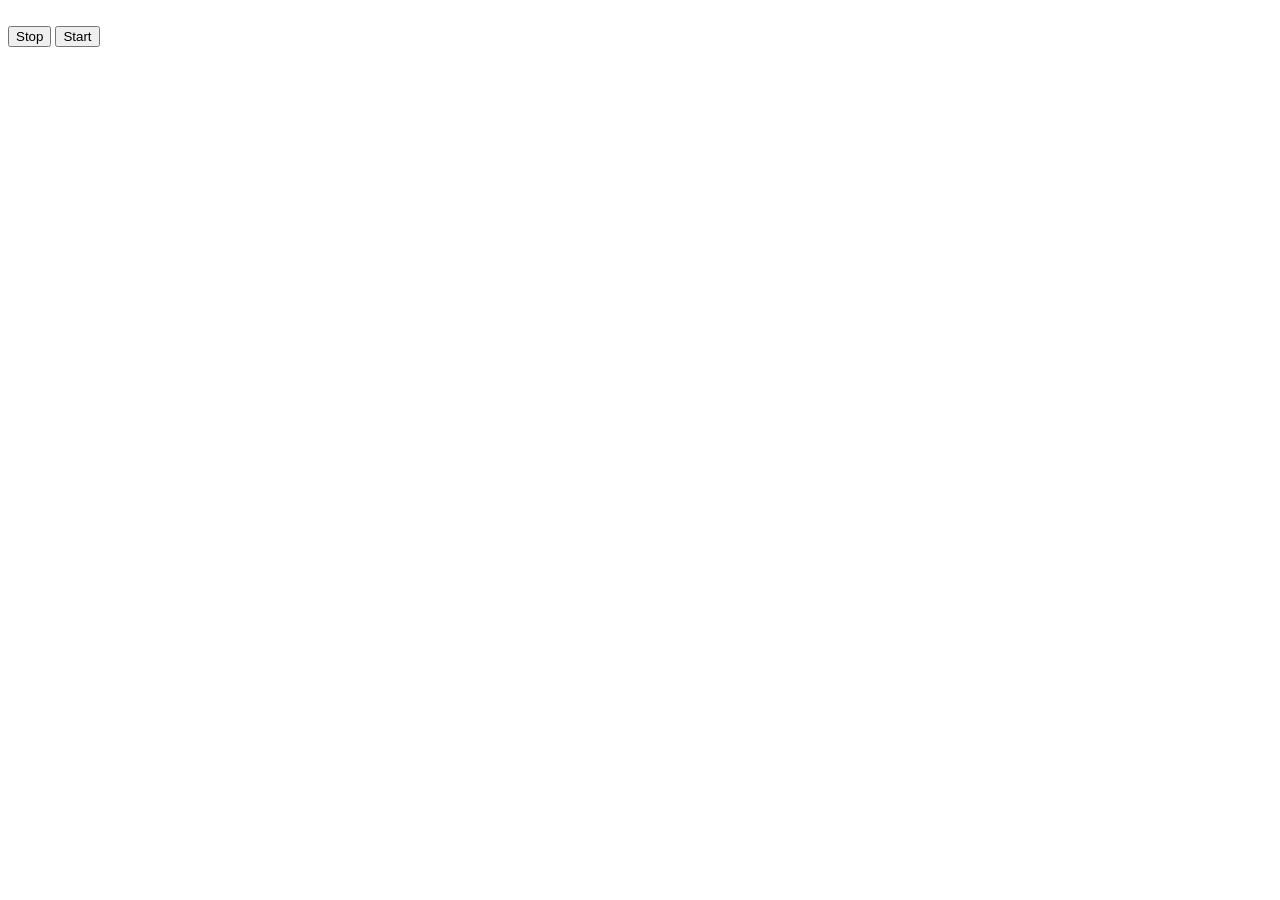
<file: clock-js/index.html>
<!DOCTYPE html>
<html lang="en">

<head>
    <meta charset="UTF-8">
    <meta name="viewport" content="width=device-width, initial-scale=1.0">
    <title>Timer</title>
    <style>
        .clock {
            font-size: 5vh;
            text-align: center;
        }
    </style>
    <script>
        function showCurrentTime() {
            const date = new Date();
            let hours = date.getHours();
            let min = date.getMinutes();
            let sec = date.getSeconds();

            let hours12 = hours > 12 ? hours - 12 : hours;
            let amPm = hours >= 12 ? 'pm' : 'am';

            hours = hours < 10 ? '0' + hours : hours;
            min = min < 10 ? '0' + min : min;
            sec = sec < 10 ? '0' + sec : sec;

            const time = hours + ":" + min + ":" + sec;
            const time12hrs = hours12 + ":" + min + ":" + sec + ' ' + amPm;

            document.getElementById("clock24hrs").textContent = time;
            document.getElementById("clock12hrs").textContent = time12hrs;
            count++;
            if(count == 5)
                clearTimeout(timerId);
        }

        let timerId = null;
        let count = 0;
        window.onload = function () {
            timerId = setInterval(showCurrentTime, 1000);
        }
        function stopTimer() {
            clearInterval(timerId);
        }

        function startTimer() {
            timerId = setInterval(showCurrentTime, 1000);
        }

    </script>
</head>

<body>
    <div id="clock24hrs" class="clock">
    </div>
    <div id="clock12hrs" class="clock">
    </div>
    <div>
        <br>
        <button onclick="stopTimer()" >Stop</button>
        <button onclick="startTimer()">Start</button>
    </div>
</body>

</html>
</file>
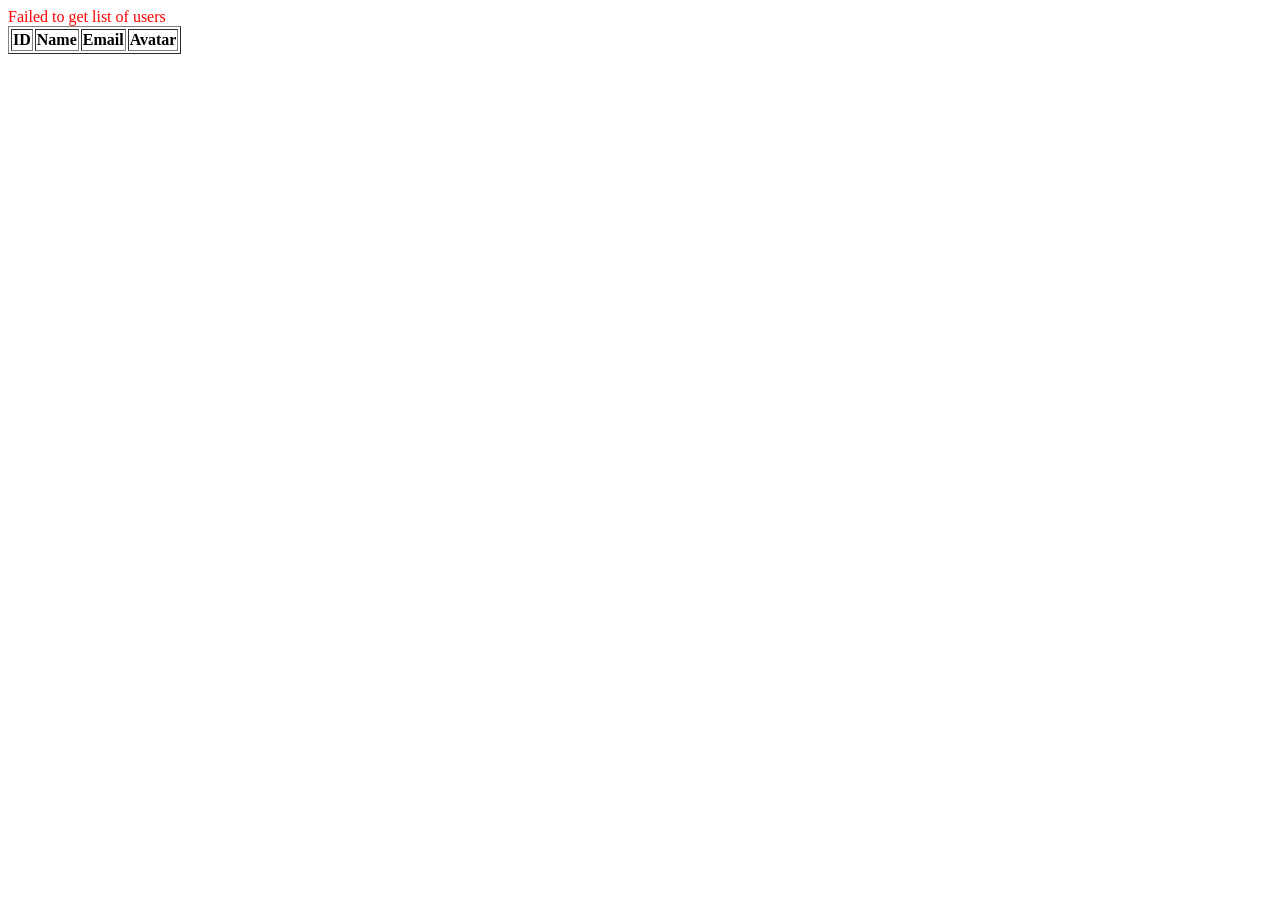
<file: users/index.html>
<!DOCTYPE html>
<html lang="en">

<head>
    <meta charset="UTF-8">
    <meta name="viewport" content="width=device-width, initial-scale=1.0">
    <title>User Table</title>
</head>

<body>
    <div id="errorMessage" style="color: red;"></div>
    <table id="userTable" border="1">
        <thead>
            <tr>
                <th>ID</th>
                <th>Name</th>
                <th>Email</th>
                <th>Avatar</th>
            </tr>
        </thead>
        <tbody>
            <!-- User rows will be inserted here -->
        </tbody>
    </table>

    <script type="module">

        import { UserService } from './services/user-service.js';
        import { UserDao } from './dao/user-dao.js';
        import { CustomError } from './models/custom-error.js';

        // Function to fetch and insert user data into HTML table
        async function getUsers() {
            const userDao = new UserDao();
            const userService = new UserService(userDao);   //dependency injection
            const users = await userService.getUsers();
            return users;
            /*fetch('https://reqres.in/api/users') // request data from this server
                // when it completes, access the JSON from the HTTP response sent by resolved promise
                .then(response => response.json()) // .json() also returns a promise
                .then(json => {
                    printUsersToHtmlTable(json.data);
                }) // log the returned JSON to the browser console
                .catch(error => console.error(error)) // if there was an error, log that too
                */
        }

        function printUsersToHtmlTable(users) {
            const tableBody = document.getElementById('userTable').getElementsByTagName('tbody')[0];
            users.forEach(user => {
                let row = tableBody.insertRow();
                let cellId = row.insertCell(0);
                let cellName = row.insertCell(1);
                let cellEmail = row.insertCell(2);
                let cellAvatar = row.insertCell(3);

                cellId.textContent = user.id;
                cellName.textContent = user.name;
                cellEmail.textContent = user.email;
                cellAvatar.innerHTML = `<img src="${user.avatar}" alt="Avatar" style="width:50px;height:50px;">`;
            });
        }

        // Call the function to populate the table
        async function getAndPrintData() {
            try {
                const users = await getUsers();
                printUsersToHtmlTable(users);
            }
            catch (error) {
                if (error instanceof CustomError) {
                    console.log("Custom Error:", error.message);
                    document.getElementById("errorMessage").innerText = error.message;
                } else {
                    console.log("Failed to get users");
                }
                // document.getElementById("errorMessage").innerText = error.message;
            }

        }

        getAndPrintData();
    </script>
</body>

</html>
</file>
